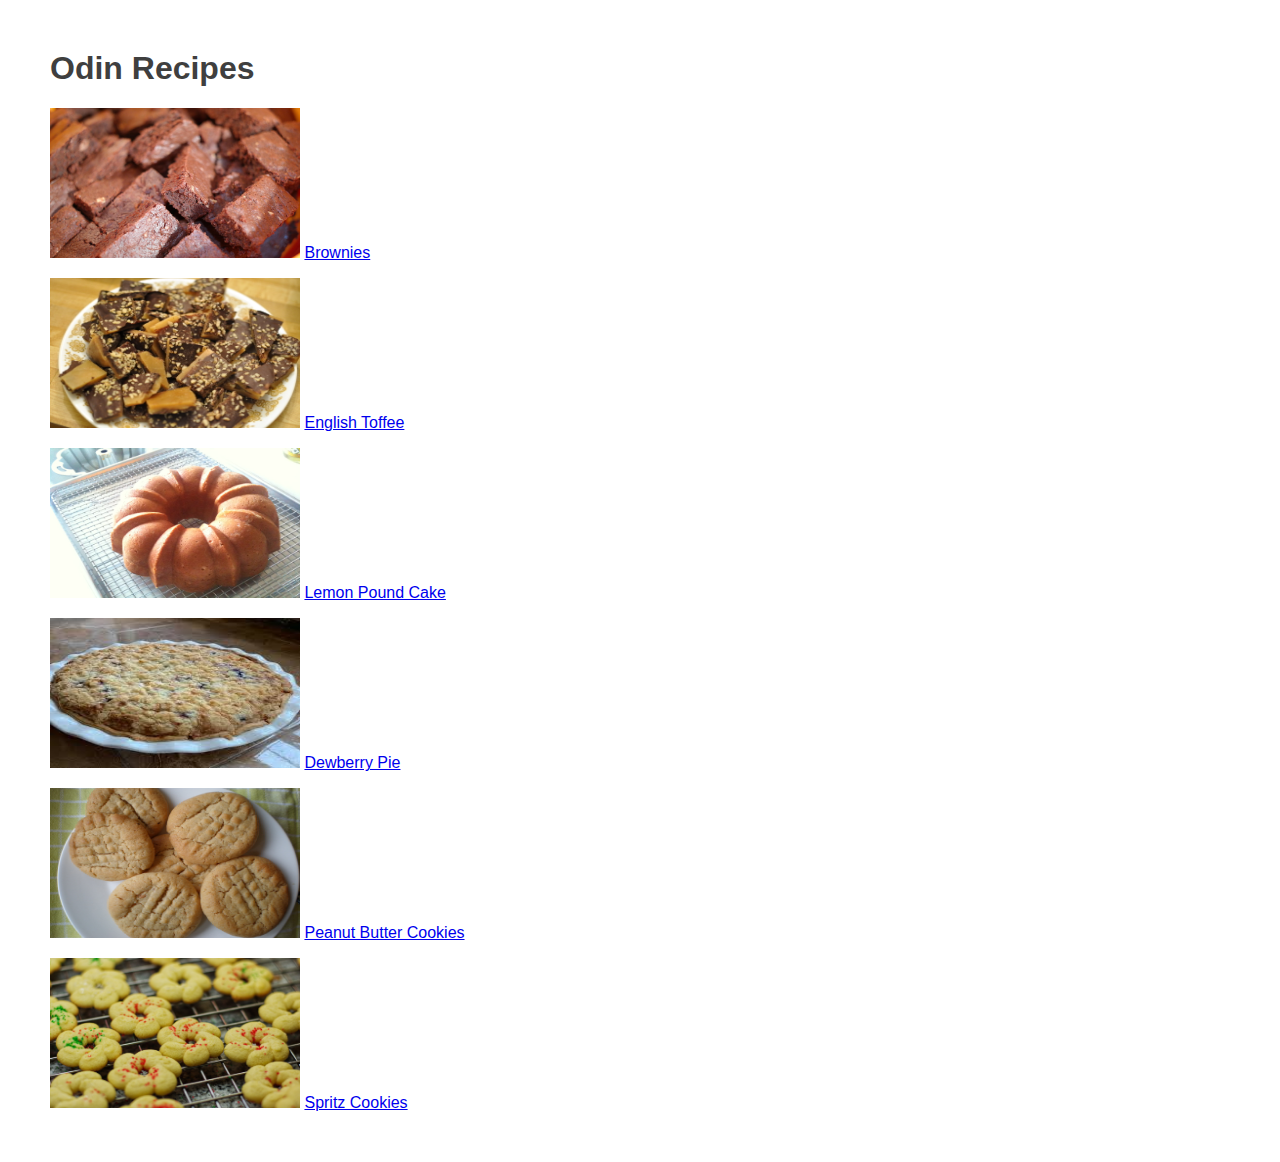
<file: index.html>
<!DOCTYPE html>
<html lang="en">
<head>
    <meta charset="UTF-8">
    <meta name="viewport" content="width=device-width, initial-scale=1.0">
    <title>Recipes</title>
    <link rel="stylesheet" href="style.css">
</head>
<body>
    <h1>Odin Recipes</h1>
<p>
    <img src="./images/brownies.jpg" height="150" width="250">
    <a href="recipes/brownies.html">Brownies</a>
</p>
<p>
    <img src="./images/toffee.jpg" height="150" width="250">
    <a href="recipes/toffee.html">English Toffee</a>
</p>
<p>
    <img src="./images/lemonpoundcake.jpg" height="150" width="250">
    <a href="recipes/lemonpoundcake.html">Lemon Pound Cake</a>
</p>
<p>
    <img src="./images/dewberrypie.jpeg" height="150" width="250">
    <a href="recipes/dewberrypie.html">Dewberry Pie</a>
</p>
<p>
    <img src="./images/peanutbuttercookies.jpg" height="150" width="250">
    <a href="recipes/peanutbuttercookies.html">Peanut Butter Cookies</a>
</p>
<p>
    <img src="./images/spritzcookies.jpg" height="150" width="250">
    <a href="recipes/spritzcookies.html">Spritz Cookies</a>
</p>

</body>
</html>
</file>
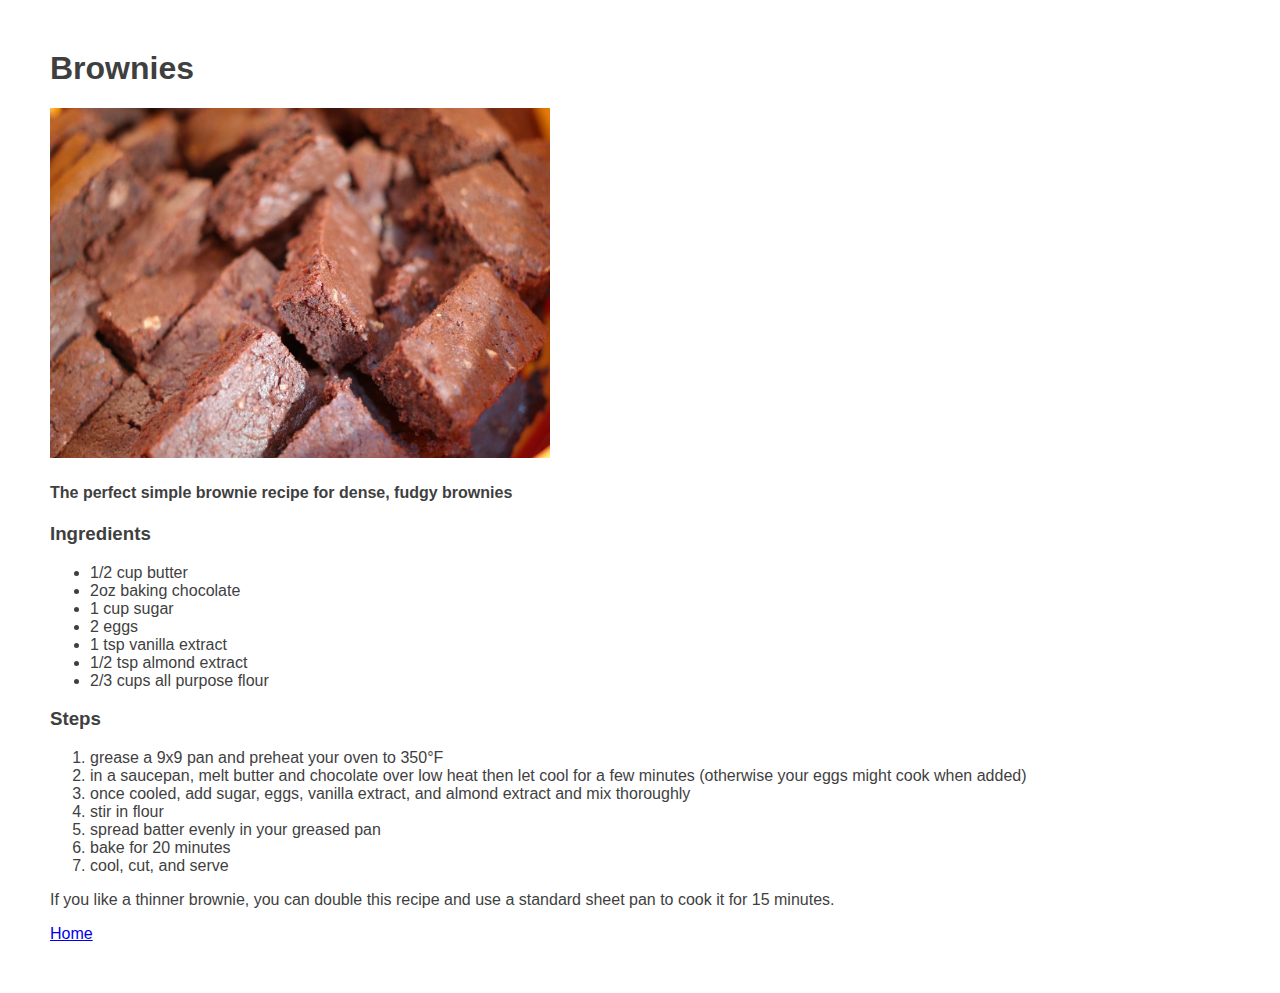
<file: recipes/brownies.html>
<!DOCTYPE html>
<html lang="en">
<head>
    <meta charset="UTF-8">
    <meta name="viewport" content="width=device-width, initial-scale=1.0">
    <title>Brownies</title>
    <link rel="stylesheet" href="../style.css">

</head>
<body>
    <h1>Brownies</h1>
<p>
    <img src="../images/brownies.jpg" height="350" width="500">
</p>
<p>
    <h4>The perfect simple brownie recipe for dense, fudgy brownies</h4>
</p>
<p>
    <h3>Ingredients</h3>
    <ul>
        <li>1/2 cup butter</li>
        <li>2oz baking chocolate</li> 
        <li>1 cup sugar</li> 
        <li>2 eggs</li>
        <li>1 tsp vanilla extract</li>
        <li>1/2 tsp almond extract</li>
        <li>2/3 cups all purpose flour</li>
    </ul>
</p>
<p>
    <h3>Steps</h3>
    <ol>
        <li>grease a 9x9 pan and preheat your oven to 350°F</li>
        <li>in a saucepan, melt butter and chocolate over low heat then let cool for a few minutes 
            (otherwise your eggs might cook when added)</li>
        <li>once cooled, add sugar, eggs, vanilla extract, and almond extract and mix thoroughly</li>
        <li>stir in flour</li>
        <li>spread batter evenly in your greased pan</li>
        <li>bake for 20 minutes</li>
        <li>cool, cut, and serve</li>

    </ol>
</p>

<p>
    If you like a thinner brownie, you can double this recipe and use a standard sheet pan to cook it for 15 minutes.
</p>


    <a href="../index.html">Home</a>
</body>
</html>
</file>
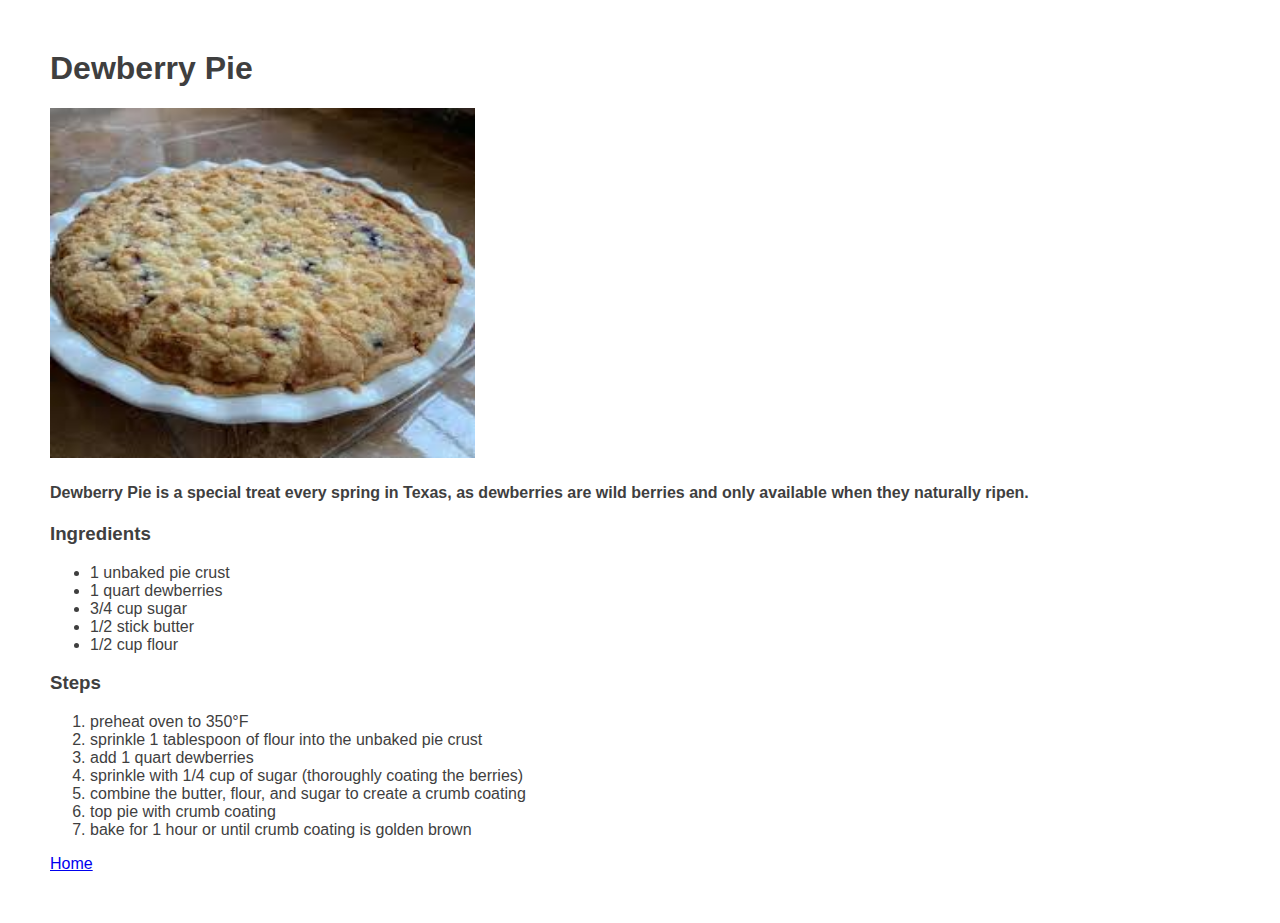
<file: recipes/dewberrypie.html>
<!DOCTYPE html>
<html lang="en">
<head>
    <meta charset="UTF-8">
    <meta name="viewport" content="width=device-width, initial-scale=1.0">
    <title>Dewberry Pie</title>
    <link rel="stylesheet" href="../style.css">

</head>
<body>
    <h1>Dewberry Pie</h1>

    <p>
    <img src="../images/dewberrypie.jpeg" height="350" width="425">
    </p>

     <p>
        <h4>Dewberry Pie is a special treat every spring in Texas, as dewberries are wild berries and only available when they naturally ripen.</h4>
     </p>

     <p>
        <h3>Ingredients</h3>
        <ul>
            <li>1 unbaked pie crust</li>
            <li>1 quart dewberries</li>
            <li>3/4 cup sugar</li>
            <li>1/2 stick butter</li>
            <li>1/2 cup flour</li>
           
        </ul>
     </p>

     <p>
        <h3>Steps</h3>
        <ol>
            <li>preheat oven to 350°F</li>
            <li>sprinkle 1 tablespoon of flour into the unbaked pie crust</li>
            <li>add 1 quart dewberries</li>
            <li>sprinkle with 1/4 cup of sugar (thoroughly coating the berries)</li>
            <li>combine the butter, flour, and sugar to create a crumb coating</li>
            <li>top pie with crumb coating</li>
            <li>bake for 1 hour or until crumb coating is golden brown</li>
        </ol>
     </p>
     <p>
        <a href="../index.html">Home</a>
     </p>

    
</body>
</html>
</file>
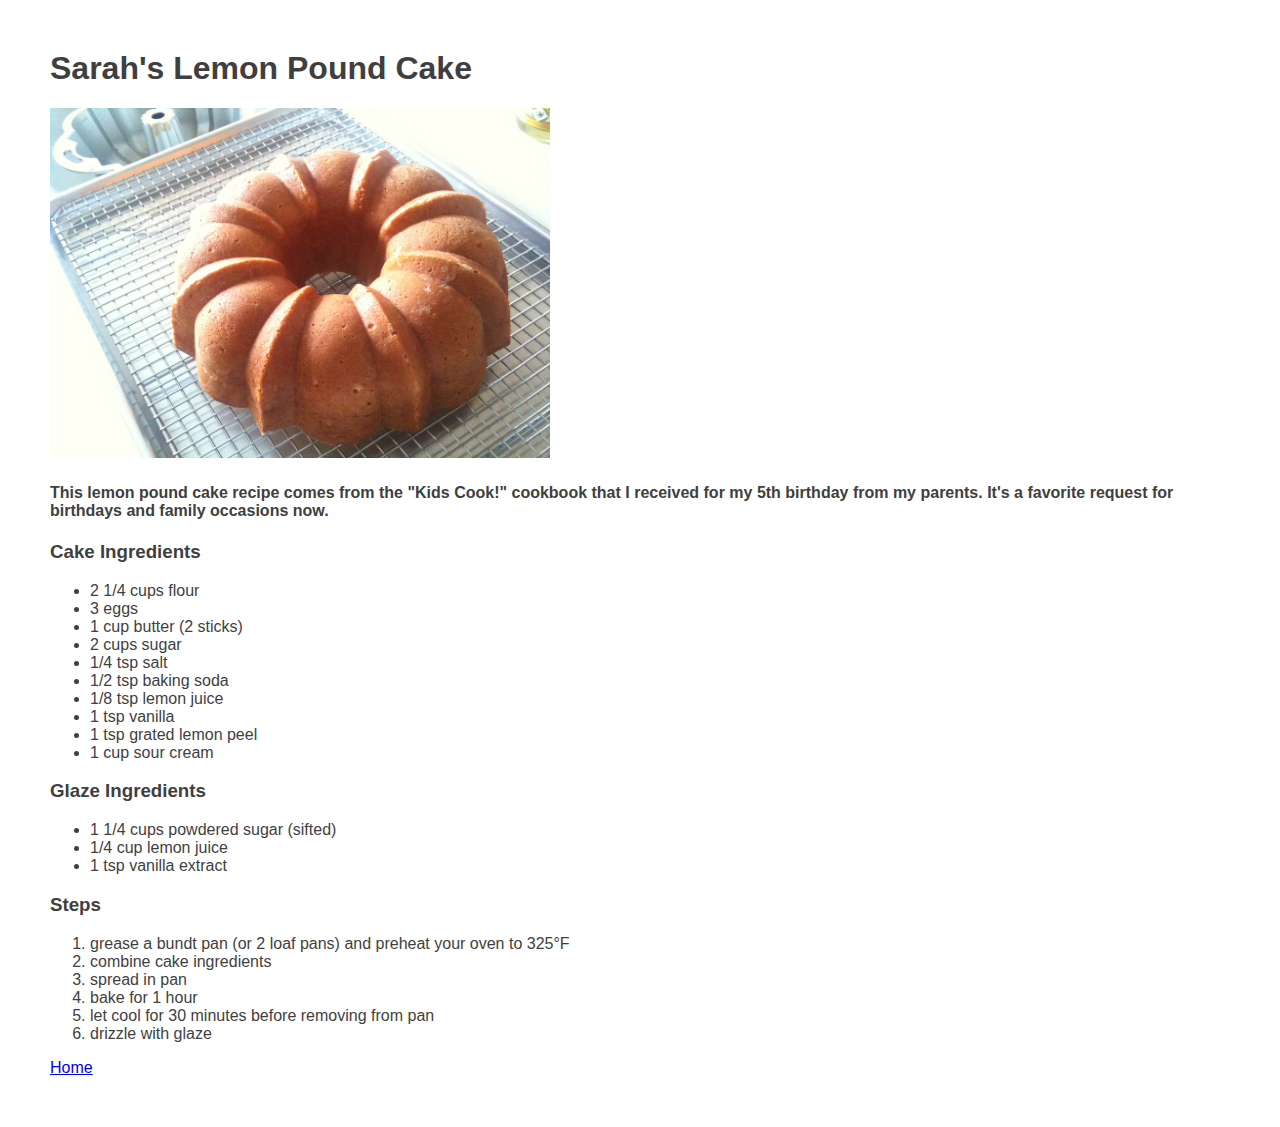
<file: recipes/lemonpoundcake.html>
<!DOCTYPE html>
<html lang="en">
<head>
    <meta charset="UTF-8">
    <meta name="viewport" content="width=device-width, initial-scale=1.0">
    <title>Lemon Pound Cake</title>
    <link rel="stylesheet" href="../style.css">

</head>
<body>
    <h1>Sarah's Lemon Pound Cake</h1>
<p>
    <img src="../images/lemonpoundcake.jpg" height="350" width="500">
</p>
<p>
    <h4>This lemon pound cake recipe comes from the "Kids Cook!" cookbook that I received for my 5th birthday from my parents. It's a favorite request for birthdays and family occasions now. </h4>
</p>
<p>
    <h3>Cake Ingredients</h3>
    <ul>
        <li>2 1/4 cups flour</li>
        <li>3 eggs</li> 
        <li>1 cup butter (2 sticks)</li> 
        <li>2 cups sugar</li>
        <li>1/4 tsp salt</li>
        <li>1/2 tsp baking soda</li>
        <li>1/8 tsp lemon juice</li>
        <li>1 tsp vanilla</li>
        <li>1 tsp grated lemon peel</li>
        <li>1 cup sour cream</li>
    </ul>
</p>
<p>
    <h3>Glaze Ingredients</h3>
    <ul>
        <li>1 1/4 cups powdered sugar (sifted)</li>
        <li>1/4 cup lemon juice</li> 
        <li>1 tsp vanilla extract</li> 
        
    </ul>
</p>
<p>
    <h3>Steps</h3>
    <ol>
        <li>grease a bundt pan (or 2 loaf pans) and preheat your oven to 325°F</li>
        <li>combine cake ingredients</li>
        <li>spread in pan</li>
        <li>bake for 1 hour</li>
        <li>let cool for 30 minutes before removing from pan</li>
        <li>drizzle with glaze</li>

    </ol>
</p>
    <a href="../index.html">Home</a>
</body>
</html>
</file>
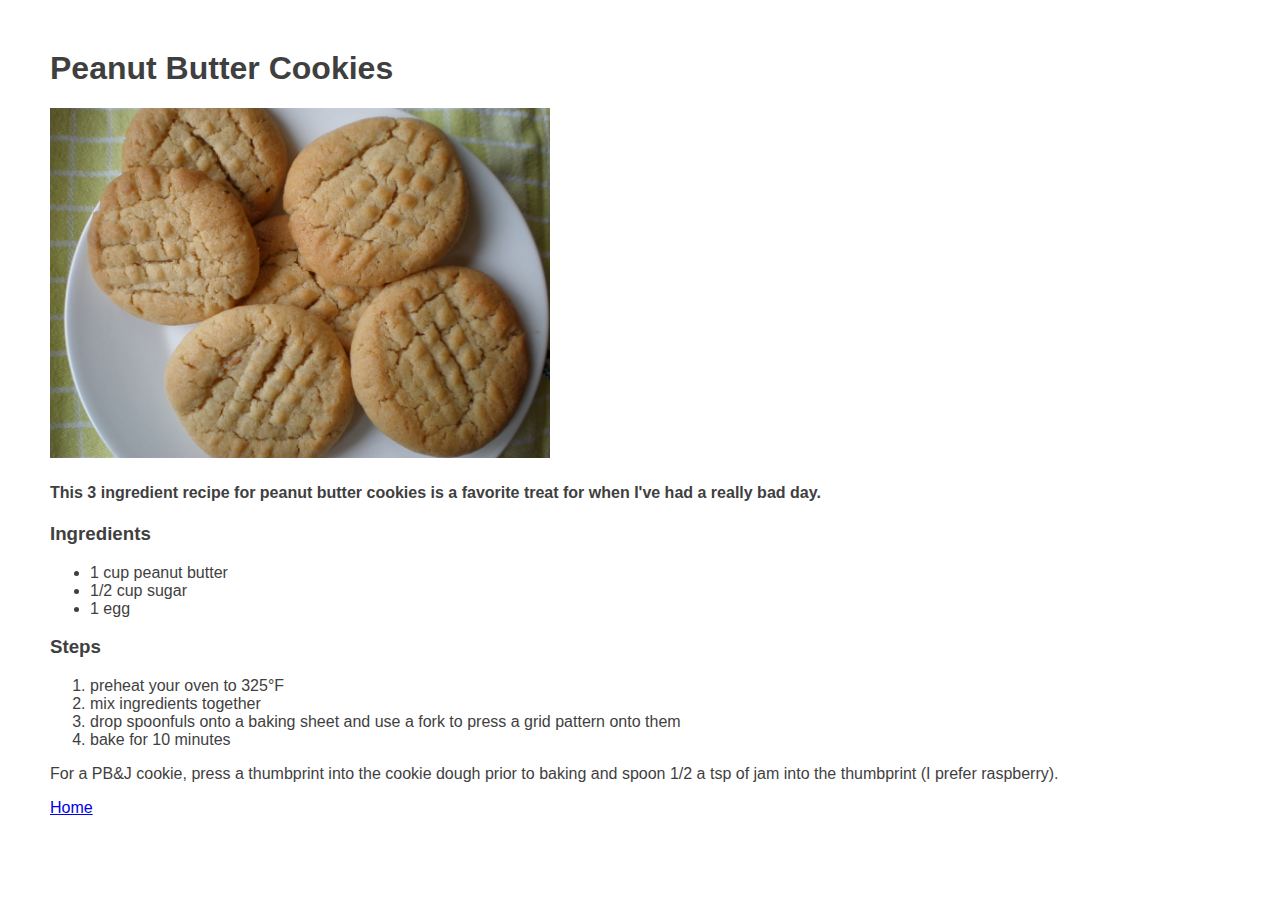
<file: recipes/peanutbuttercookies.html>
<!DOCTYPE html>
<html lang="en">
<head>
    <meta charset="UTF-8">
    <meta name="viewport" content="width=device-width, initial-scale=1.0">
    <title>Peanut Butter Cookies</title>
    <link rel="stylesheet" href="../style.css">

</head>
<body>
    <h1>Peanut Butter Cookies</h1>
<p>
    <img src="../images/peanutbuttercookies.jpg" height="350" width="500">
</p>
<p>
    <h4>This 3 ingredient recipe for peanut butter cookies is a favorite treat for when I've had a really bad day.</h4>
</p>
<p>
    <h3>Ingredients</h3>
    <ul>
        <li>1 cup peanut butter</li>
        <li>1/2 cup sugar</li> 
        <li>1 egg</li> 
    </ul>
</p>
<p>
    <h3>Steps</h3>
    <ol>
        <li>preheat your oven to 325°F</li>
        <li>mix ingredients together</li>
        <li>drop spoonfuls onto a baking sheet and use a fork to press a grid pattern onto them</li>
        <li>bake for 10 minutes</li>

    </ol>
</p>

<p>
For a PB&J cookie, press a thumbprint into the cookie dough prior to baking and spoon 1/2 a tsp of jam into the thumbprint (I prefer raspberry).</p>


    <a href="../index.html">Home</a>
</body>
</html>
</file>
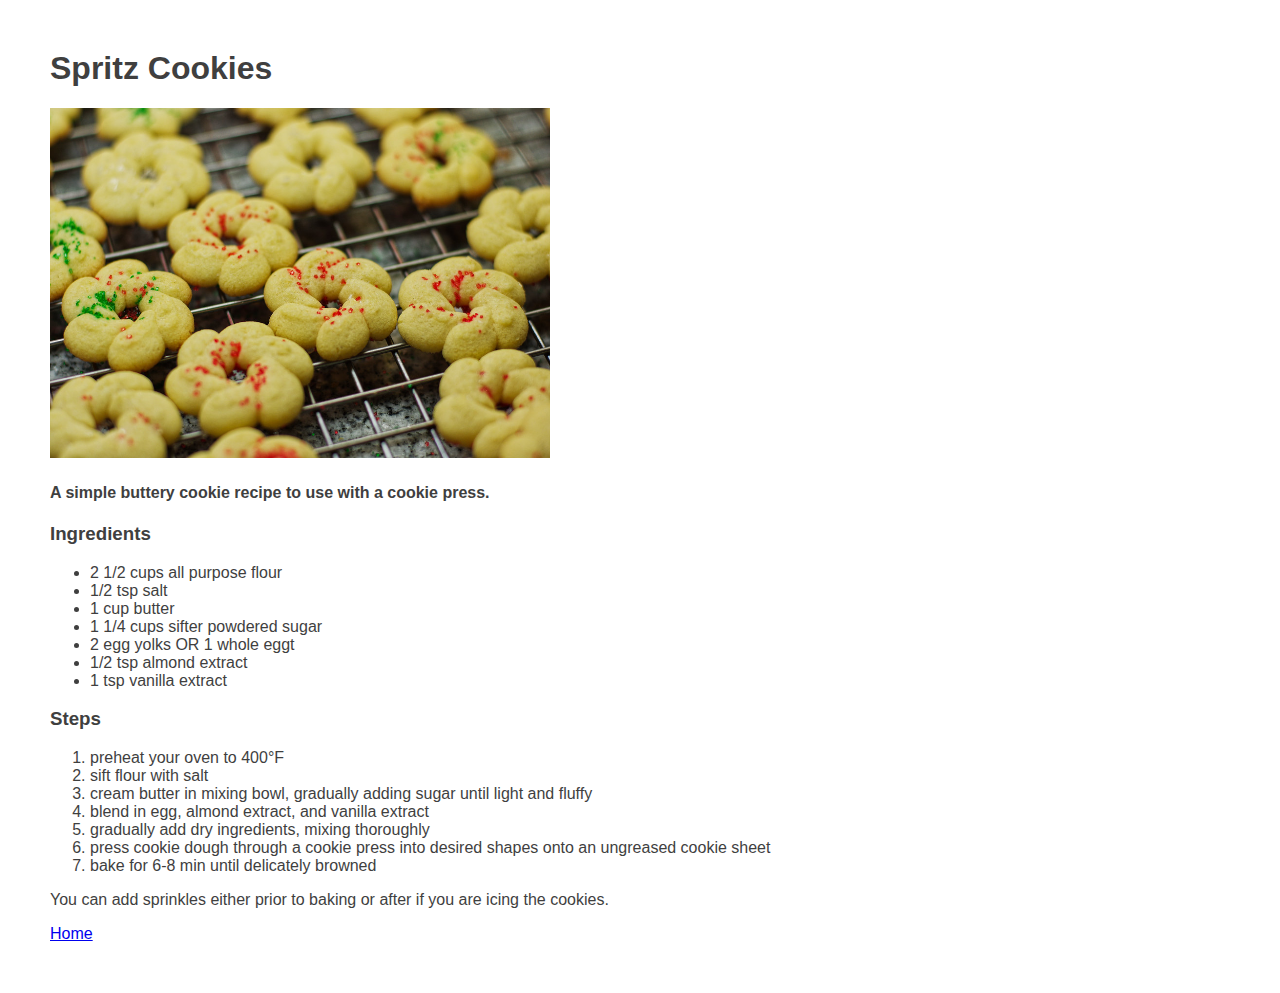
<file: recipes/spritzcookies.html>
<!DOCTYPE html>
<html lang="en">
<head>
    <meta charset="UTF-8">
    <meta name="viewport" content="width=device-width, initial-scale=1.0">
    <title>Spritz Cookies</title>
    <link rel="stylesheet" href="../style.css">

</head>
<body>
    <h1>Spritz Cookies</h1>
<p>
    <img src="../images/spritzcookies.jpg" height="350" width="500">
</p>
<p>
    <h4>A simple buttery cookie recipe to use with a cookie press.</h4>
</p>
<p>
    <h3>Ingredients</h3>
    <ul>
        <li>2 1/2 cups all purpose flour</li>
        <li>1/2 tsp salt</li> 
        <li>1 cup butter</li> 
        <li>1 1/4 cups sifter powdered sugar</li>
        <li>2 egg yolks OR 1 whole eggt</li>
        <li>1/2 tsp almond extract</li>
        <li>1 tsp vanilla extract</li>
    </ul>
</p>
<p>
    <h3>Steps</h3>
    <ol>
        <li>preheat your oven to 400°F</li>
        <li>sift flour with salt</li>
        <li>cream butter in mixing bowl, gradually adding sugar until light and fluffy</li>
        <li>blend in egg, almond extract, and vanilla extract</li>
        <li>gradually add dry ingredients, mixing thoroughly</li>
        <li>press cookie dough through a cookie press into desired shapes onto an ungreased cookie sheet</li>
        <li>bake for 6-8 min until delicately browned</li>

    </ol>
</p>

<p>
    You can add sprinkles either prior to baking or after if you are icing the cookies.
</p>


    <a href="../index.html">Home</a>
</body>
</html>
</file>
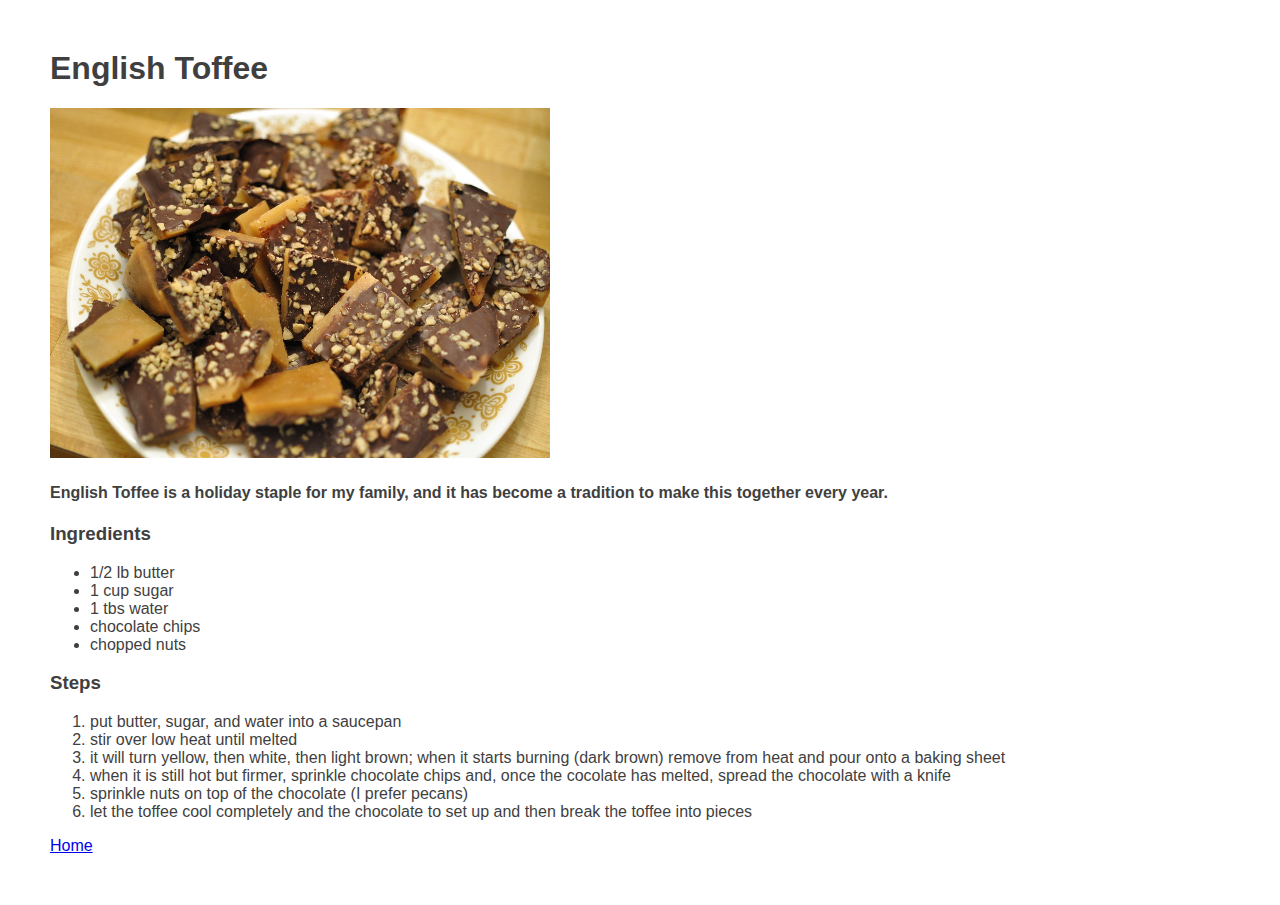
<file: recipes/toffee.html>
<!DOCTYPE html>
<html lang="en">
<head>
    <meta charset="UTF-8">
    <meta name="viewport" content="width=device-width, initial-scale=1.0">
    <title>English Toffee</title>
    <link rel="stylesheet" href="../style.css">

</head>
<body>
    <h1>English Toffee</h1>

    <p>
    <img src="../images/toffee.jpg" height="350" width="500">
    </p>

     <p>
        <h4>English Toffee is a holiday staple for my family, and it has become a tradition to make this together every year.</h4>
     </p>

     <p>
        <h3>Ingredients</h3>
        <ul>
            <li>1/2 lb butter</li>
            <li>1 cup sugar</li>
            <li>1 tbs water</li>
            <li>chocolate chips</li>
            <li>chopped nuts</li>
        </ul>
     </p>

     <p>
        <h3>Steps</h3>
        <ol>
            <li>put butter, sugar, and water into a saucepan</li>
            <li>stir over low heat until melted</li>
            <li>it will turn yellow, then white, then light brown; when it starts burning (dark brown) remove from heat and pour onto a baking sheet</li>
            <li>when it is still hot but firmer, sprinkle chocolate chips and, once the cocolate has melted, spread the chocolate with a knife</li>
            <li>sprinkle nuts on top of the chocolate (I prefer pecans)</li>
            <li>let the toffee cool completely and the chocolate to set up and then break the toffee into pieces</li>
        </ol>
     </p>
     <p>
        <a href="../index.html">Home</a>
     </p>

    
</body>
</html>
</file>
<file: style.css>
body {
    font-family: Arial, Helvetica, sans-serif;
   margin: 50px; 
   color: rgb(63, 63, 63);
}
</file>
